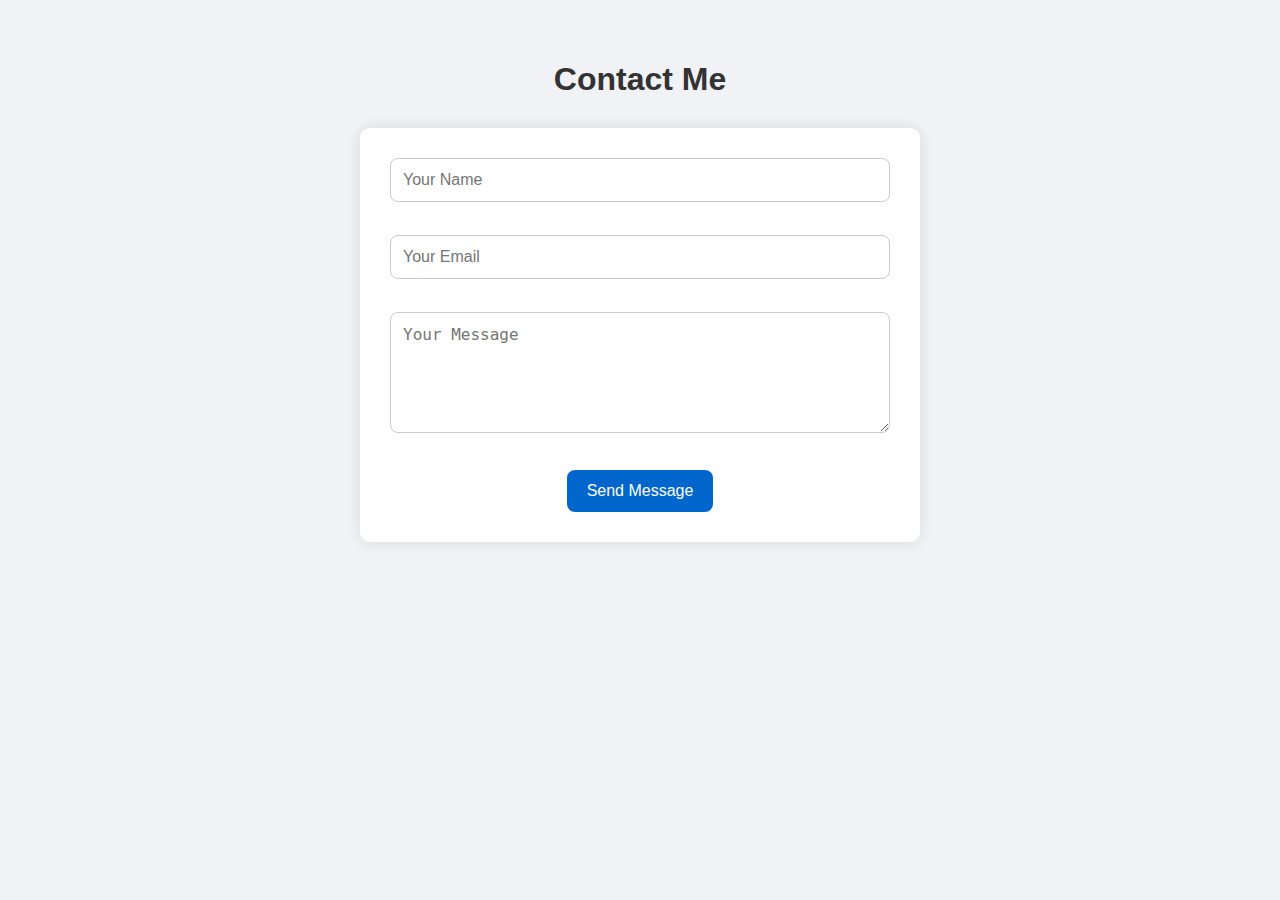
<file: connect.html>
<!DOCTYPE html>
<html lang="en">
<head>
  <meta charset="UTF-8">
  <title>Contact Me</title>
  <link rel="stylesheet" href="connectstyl.css">
</head>
<body>

  <h1>Contact Me</h1>

  <form action="https://formsubmit.co/himanshusingh.12601@gmail.com" method="POST">
    <input type="text" name="name" placeholder="Your Name" required><br><br>
    <input type="email" name="email" placeholder="Your Email" required><br><br>
    <textarea name="message" placeholder="Your Message" rows="5" required></textarea><br><br>

    <!-- Redirect to thank-you page -->
    <input type="hidden" name="_next" value="https://yourwebsite.com/thank-you.html">

    <button type="submit">Send Message</button>
  </form>

</body>
</html>
</file>
<file: connectstyl.css>
body {
    font-family: 'Segoe UI', sans-serif;
    background-color: #f0f2f5;
    padding: 40px;
    margin: 0;
    text-align: center;
  }
  
  h1 {
    color: #333;
    margin-bottom: 30px;
  }
  
  form {
    background: white;
    padding: 30px;
    border-radius: 10px;
    box-shadow: 0 0 15px rgba(0,0,0,0.1);
    max-width: 500px;
    margin: auto;
  }
  
  input, textarea {
    width: 100%;
    padding: 12px;
    border: 1px solid #ccc;
    border-radius: 8px;
    margin-bottom: 15px;
    font-size: 16px;
    box-sizing: border-box;
  }
  
  button {
    background-color: #0066cc;
    color: white;
    border: none;
    padding: 12px 20px;
    border-radius: 8px;
    font-size: 16px;
    cursor: pointer;
    transition: background-color 0.3s ease;
  }
  
  button:hover {
    background-color: #004d99;
  }
</file>
